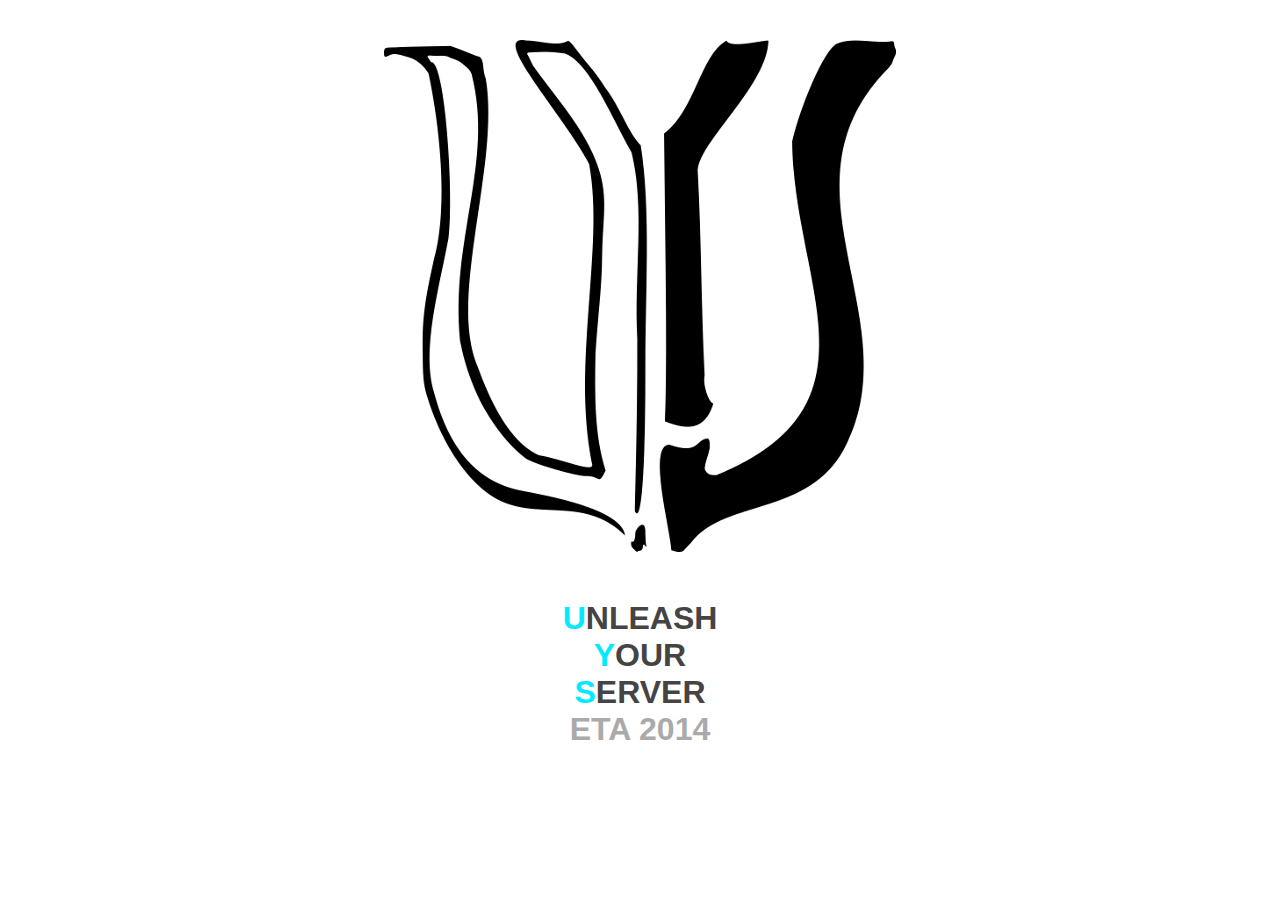
<file: index.html>
<!DOCTYPE html>
<html>
<head>
<title>uys.io</title>
<link rel="shortcut icon" type="image/png" href="/favicon.png"/>
<style>
body {
  color:#444;
  font-family: Tahoma, Verdana, Arial, sans-serif;
  margin: 0;
  padding: 0;
}
#x, #y{
  font-weight: bold;
  font-size: 2em;
  text-transform:uppercase;
}
#x p, #y p {
  margin: 0;
  padding: 0;
}
#x p:first-letter {
  color:#02eaff;
}
#x img {
  padding: 40px;
}
#y {
  color: #aaa;
}
</style>

</head>
<body>

  <center>
  <div id="x">
    <img src="512.png">
    <p>Unleash</p>
    <p>Your</p>
    <p>Server</p>
  </div>
  <div id="y">
    <p>ETA 2014</p>
  </div>
</center>

<script>
  (function(i,s,o,g,r,a,m){i['GoogleAnalyticsObject']=r;i[r]=i[r]||function(){
  (i[r].q=i[r].q||[]).push(arguments)},i[r].l=1*new Date();a=s.createElement(o),
  m=s.getElementsByTagName(o)[0];a.async=1;a.src=g;m.parentNode.insertBefore(a,m)
  })(window,document,'script','//www.google-analytics.com/analytics.js','ga');

  ga('create', 'UA-49257327-1', 'uys.io');
  ga('send', 'pageview');

</script>
</body>
</html>
</file>
